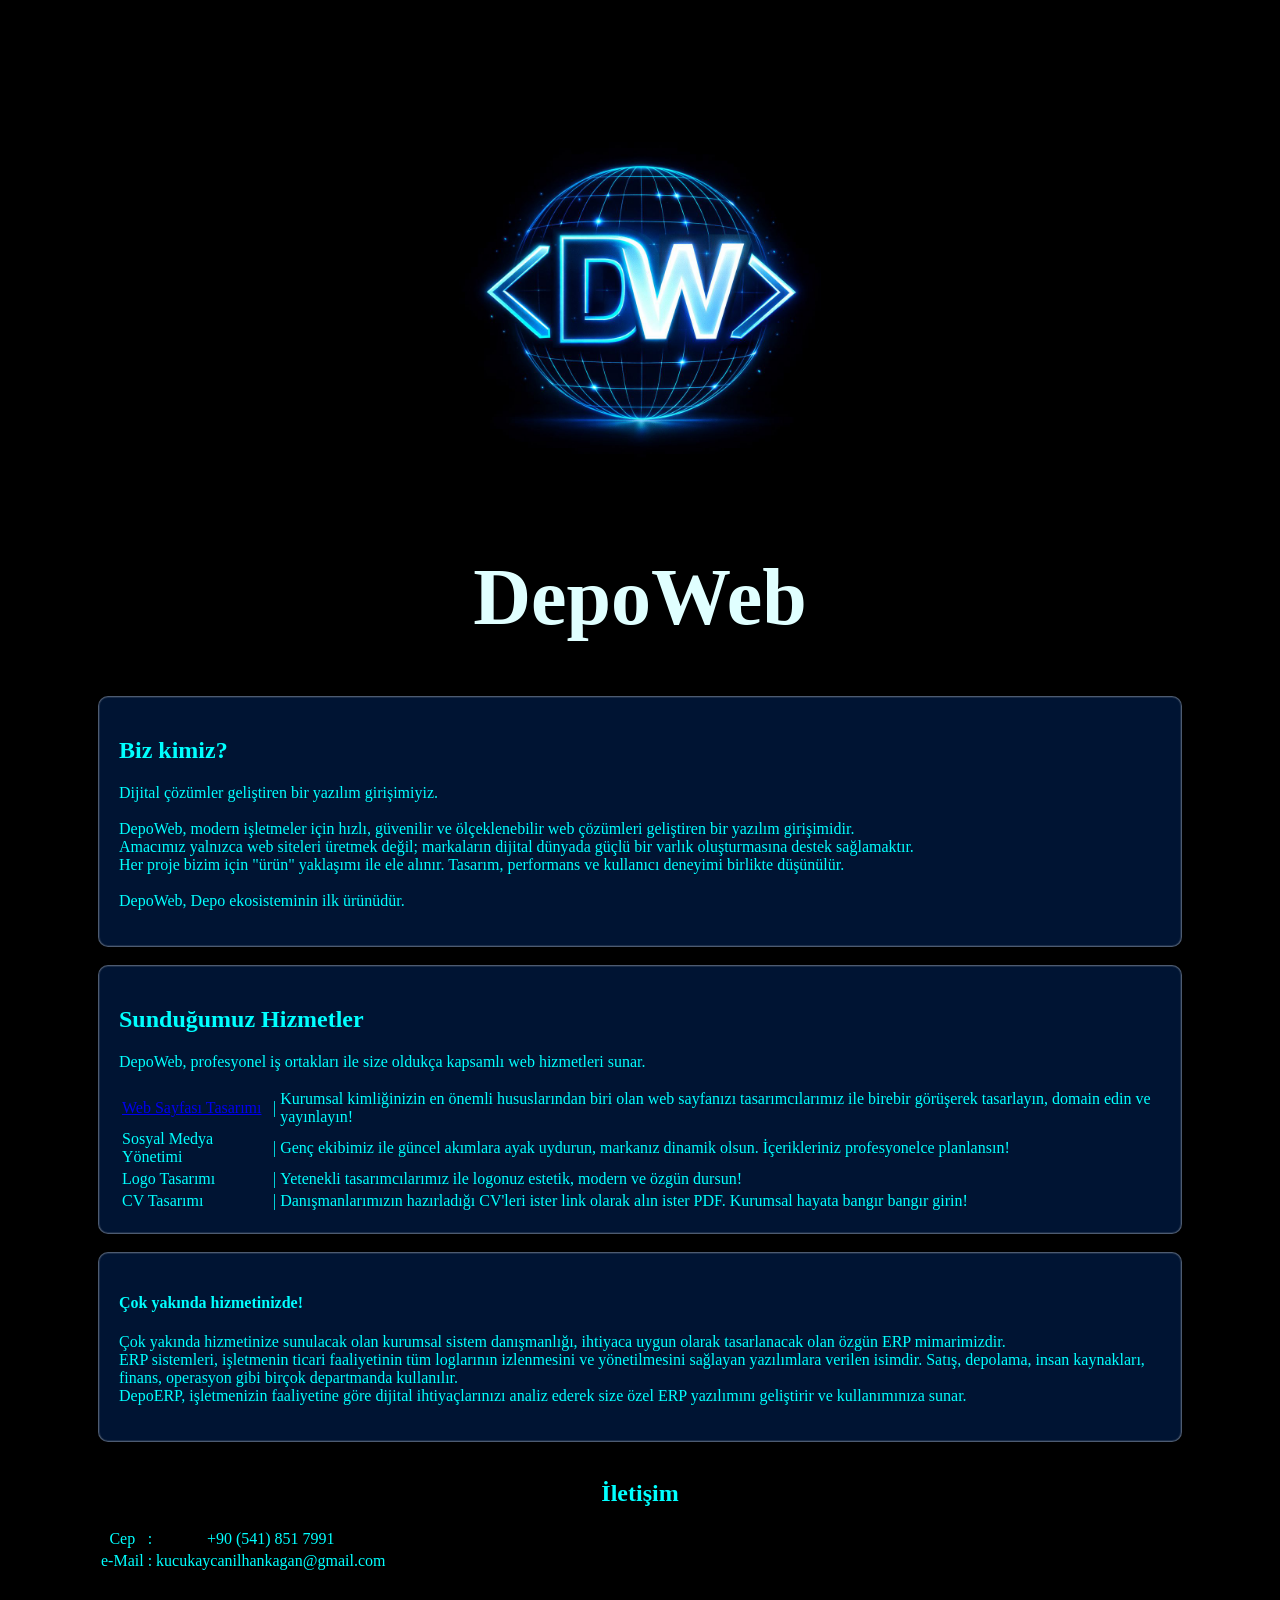
<file: index.html>
<!DOCTYPE html>
<html lang="tr">
<head>
    <meta charset="UTF-8">
    <meta name="viewport" content="width=device-width, initial-scale=1.0">
    <title>DEPO | DepoWeb</title>
    <link rel="stylesheet" href="style.css">
</head>
<body>
    
    <div class="logogorsel"><img src="logo2.jpg" alt="logo DepoWeb" class="logo"></div>
   
    <div class="h1"><h1>DepoWeb</h1></div>
    
    <div class="kim">
        <h2>Biz kimiz?</h2>
    <p>Dijital çözümler geliştiren bir yazılım girişimiyiz.
        <br>
        <br>
    DepoWeb, modern işletmeler için hızlı, güvenilir ve ölçeklenebilir web çözümleri geliştiren bir yazılım girişimidir.
        <br>
    Amacımız yalnızca web siteleri üretmek değil; markaların dijital dünyada güçlü bir varlık oluşturmasına destek sağlamaktır.
        <br>
    Her proje bizim için "ürün" yaklaşımı ile ele alınır. Tasarım, performans ve kullanıcı deneyimi birlikte düşünülür.
        <br>
        <br>
    DepoWeb, Depo ekosisteminin ilk ürünüdür.
    </p>
    </div>
    <br>

    <div class="hizmet">
        <h2>Sunduğumuz Hizmetler</h2>
    <p>DepoWeb, profesyonel iş ortakları ile size oldukça kapsamlı web hizmetleri sunar.</p>
   <table>
    <td><a href="webpaketleri.html">Web Sayfası Tasarımı</a></td>
        <td>|</td>
        <td>Kurumsal kimliğinizin en önemli hususlarından biri olan web sayfanızı tasarımcılarımız ile birebir görüşerek tasarlayın, domain edin ve yayınlayın!</td>
    </tr>

    <tr>
        <td>Sosyal Medya Yönetimi</td>
        <td>|</td>
        <td>Genç ekibimiz ile güncel akımlara ayak uydurun, markanız dinamik olsun. İçerikleriniz profesyonelce planlansın!</td>
    </tr>
    <tr>
        <td>Logo Tasarımı</td>
        <td>|</td>
        <td>Yetenekli tasarımcılarımız ile logonuz estetik, modern ve özgün dursun!</td>
    </tr>
    <tr>
        <td>CV Tasarımı</td>
        <td>|</td>
        <td>Danışmanlarımızın hazırladığı CV'leri ister link olarak alın ister PDF. Kurumsal hayata bangır bangır girin!</td>
    </tr>
</table> 
</div>
        <br>
    <div class="yakın">
        <h4>Çok yakında hizmetinizde!</h4>
    <p>Çok yakında hizmetinize sunulacak olan kurumsal sistem danışmanlığı, ihtiyaca uygun olarak tasarlanacak olan özgün ERP mimarimizdir. 
        <br>
    ERP sistemleri, işletmenin ticari faaliyetinin tüm loglarının izlenmesini ve yönetilmesini sağlayan yazılımlara verilen isimdir. Satış, depolama, insan kaynakları, finans, operasyon gibi birçok departmanda kullanılır. 
        <br>
    DepoERP, işletmenizin faaliyetine göre dijital ihtiyaçlarınızı analiz ederek size özel ERP yazılımını geliştirir ve kullanımınıza sunar.
    </p></div>
    <br>
    <div class="iletisim">
        <h2>İletişim</h2>
    <table>
        <tr>
            <td>Cep</td>
            <td>:</td>
            <td>+90 (541) 851 7991</td>
        </tr>
        <tr>
            <td>e-Mail</td>
            <td>:</td>
            <td>kucukaycanilhankagan@gmail.com</td>
        </tr>
    </table></div>
</body>
</html>
</file>
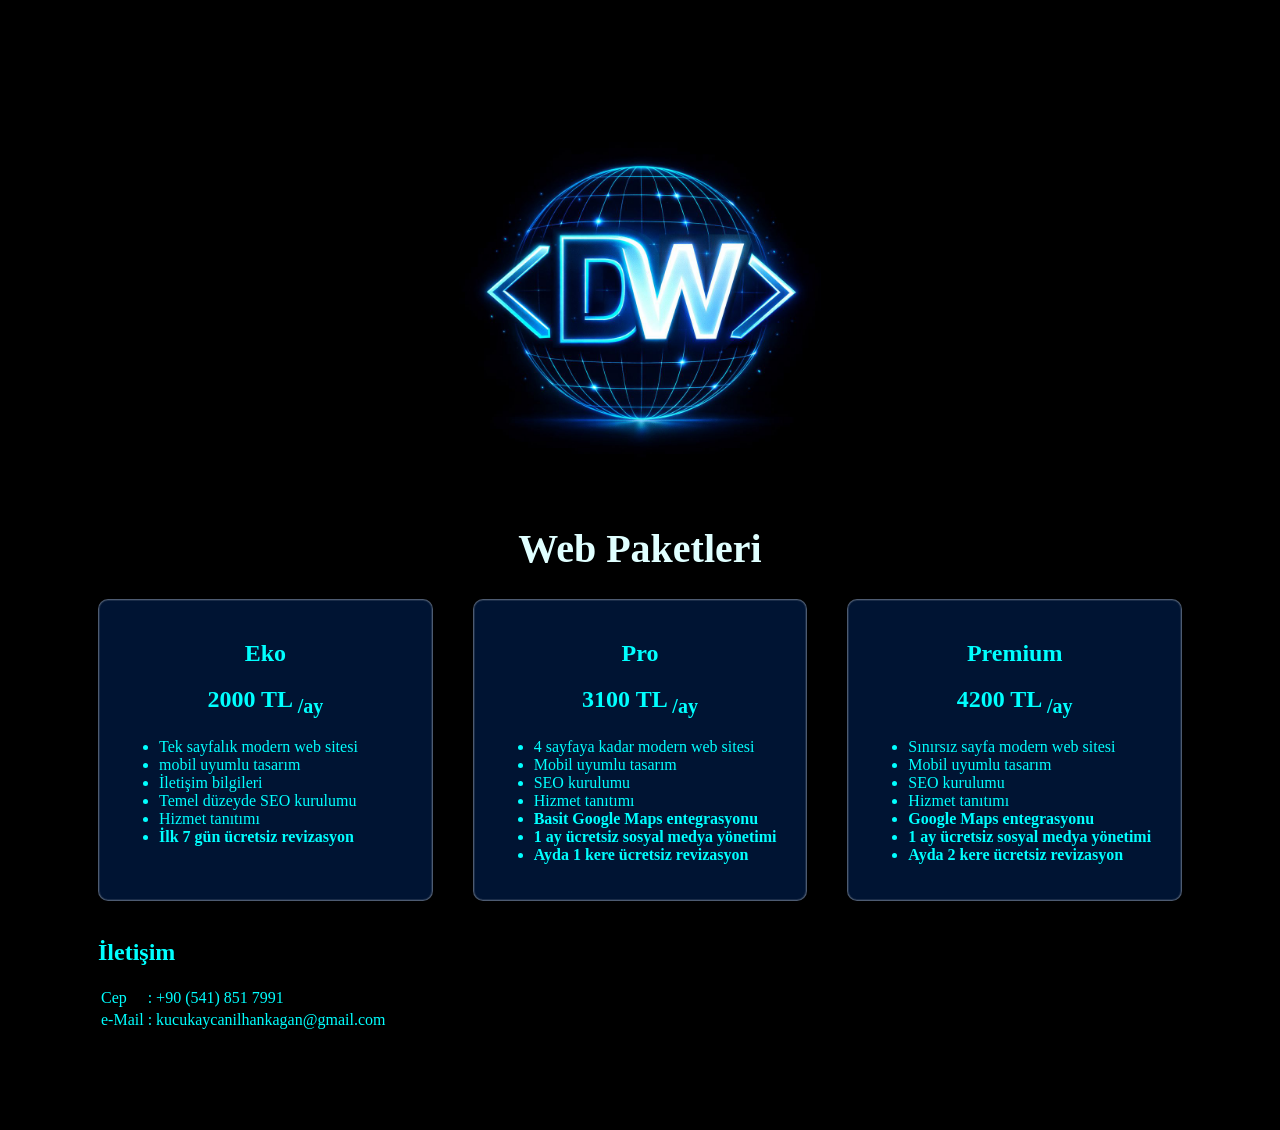
<file: webpaketleri.html>
<!DOCTYPE html>
<html lang="tr">
<head>
    <meta charset="UTF-8">
    <meta name="viewport" content="width=device-width, initial-scale=1.0">
    <title>Web Paketleri</title>
    <link rel="stylesheet" href="stylewebpaketleri.css">
</head>
<body>
   <div class="logogorsel"><img src="logo2.jpg" alt="logo" class="logo"></div>
    <h1>Web Paketleri</h1>
    <div class="paketler">
        <div class="paket1">
        <div class="isimfiyat">
            <h2>Eko</h2>
            <h2>2000 TL <sub>/ay</sub></h2> 
        </div>
        <div class="madde">
            <ul>
              <li>Tek sayfalık modern web sitesi</li>
              <li>mobil uyumlu tasarım</li>
              <li>İletişim bilgileri</li>
              <li>Temel düzeyde SEO kurulumu</li>
              <li>Hizmet tanıtımı</li>
              <li><strong>İlk 7 gün ücretsiz revizasyon</strong></li>
              <br>
              
            </ul>
        </div>
     </div>

     <div class="paket2">
        <div class="isimfiyat">
            <h2>Pro</h2>
            <h2>3100 TL <sub>/ay</sub></h2> 
        </div>
        <div class="madde">
            <ul>
                <li>4 sayfaya kadar modern web sitesi</li>
                <li>Mobil uyumlu tasarım</li>
                <li>SEO kurulumu</li>
                <li>Hizmet tanıtımı</li>
                <li><strong>Basit Google Maps entegrasyonu</strong></li>
                <li><strong>1 ay ücretsiz sosyal medya yönetimi</strong></li>
                <li><strong>Ayda 1 kere ücretsiz revizasyon</strong></li>
            </ul>
        </div>
     </div>

     <div class="paket3">
        <div class="isimfiyat">
            <h2>Premium</h2>
            <h2>4200 TL <sub>/ay</sub></h2> 
        </div>
        <div class="madde">
            <ul>
                <li>Sınırsız sayfa modern web sitesi</li>
                <li>Mobil uyumlu tasarım</li>
                <li>SEO kurulumu</li>
                <li>Hizmet tanıtımı</li>
                <li><strong>Google Maps entegrasyonu</strong></li>
                <li><strong>1 ay ücretsiz sosyal medya yönetimi</strong></li>
                <li><strong>Ayda 2 kere ücretsiz revizasyon</strong></li>
            </ul>
        </div>
     </div>
    </div>
    
 <br>
    <div class="iletisim">
        <h2>İletişim</h2>
     <table>
        <tr>
            <td>Cep</td>
            <td>:</td>
            <td>+90 (541) 851 7991</td>
        </tr>
        <tr>
            <td>e-Mail</td>
            <td>:</td>
            <td>kucukaycanilhankagan@gmail.com</td>
        </tr>
     </table>
    </div>
</body>
</html>
</file>
<file: style.css>
.logo{
    width: 400px;
}

body{
    background-color: black;
    padding: 90px;
}

.logogorsel{
    display: flex;
    justify-content: center;
    align-items: center;
}

.h1{
    color: lightcyan;
    text-align: center;
    font-size: 40px;
}

.kim{
    color: cyan;
    background-color: rgba(0, 100, 255, 0.2);
    backdrop-filter: blur(10px);
    border: 1px solid rgba(255, 255, 255, 0.3);
    border-radius: 10px;
    padding: 20px;
    box-shadow: inset 0 0 0 1px rgba(255, 255, 255, 0.1);
}

.hizmet{
    color: cyan;
    background-color: rgba(0, 100, 255, 0.2);
    backdrop-filter: blur(10px);
    border: 1px solid rgba(255, 255, 255, 0.3);
    border-radius: 10px;
    padding: 20px;
    box-shadow: inset 0 0 0 1px rgba(255, 255, 255, 0.1);
}

.yakın{
    color: cyan;
    background-color: rgba(0, 100, 255, 0.2);
    backdrop-filter: blur(10px);
    border: 1px solid rgba(255, 255, 255, 0.3);
    border-radius: 10px;
    padding: 20px;
    box-shadow: inset 0 0 0 1px rgba(255, 255, 255, 0.1);
}

.iletisim{
    color: cyan;
    text-align: center;
}


/* Tablet ve telefon için */
@media (max-width: 768px) {
    body {
        padding: 40px;  /* Yan boşlukları azalttık */
    }
    
    .logo {
        width: 280px;  /* Logo boyutunu küçülttük */
    }
    
    .h1 {
        font-size: 32px;  /* Başlık boyutunu küçülttük */
    }
    
    /* Cam kutuların hepsi için */
    .kim, .hizmet, .yakın {
        padding: 18px;  /* İç boşluk azaldı */
        backdrop-filter: blur(5px);  /* Bulanıklık azaldı - performans için */
        margin-bottom: 15px;  /* Kutular arası boşluk */
    }
}

/* Küçük telefonlar için */
@media (max-width: 480px) {
    body {
        padding: 20px;  /* İyice azalttık */
    }
    
    .logo {
        width: 200px;  /* Logo iyice küçüldü */
    }
    
    .h1 {
        font-size: 24px;  /* Başlık iyice küçüldü */
    }
    
    /* Cam kutular */
    .kim, .hizmet, .yakın {
        padding: 15px;  /* İç boşluk azaldı */
        backdrop-filter: blur(3px);  /* Daha az bulanık */
        background-color: rgba(0, 80, 200, 0.3);  /* Biraz daha opak */
        border-radius: 8px;  /* Köşeler biraz daha keskin */
    }
    
    /* Yazı boyutları da küçülsün */
    .kim p, .hizmet p, .yakın p {
        font-size: 14px;
    }
}

/* Çok küçük telefonlar (iPhone SE tarzı) */
@media (max-width: 375px) {
    body {
        padding: 15px;
    }
    
    .logo {
        width: 150px;
    }
    
    .h1 {
        font-size: 20px;
    }
}
</file>
<file: stylewebpaketleri.css>
.logo{
    width: 400px;
}

body{
    background-color: black;
    padding: 90px;
    align-items: center;
}

.logogorsel{
    display: flex;
    justify-content: center;
    align-items: center;
}

/* h1 etiketi için */
h1{
    color: lightcyan;
    text-align: center;
    font-size: 40px;
}

.paketler{
    display: flex;
    align-items: center;
    text-align: center;
    gap: 40px;
    margin: 0 auto;
}

/* Ortak paket stilleri */
.paket1, .paket2, .paket3{
    color: cyan;
    background-color: rgba(0, 100, 255, 0.2);
    backdrop-filter: blur(10px);
    border: 1px solid rgba(255, 255, 255, 0.3);
    border-radius: 10px;
    padding: 20px;
    box-shadow: inset 0 0 0 1px rgba(255, 255, 255, 0.1);
    width: 100%;
}

.iletisim{
    color:cyan;
}

ul{
    text-align: left;
}

/* Link stili */
a{
    color: cyan;
    text-decoration: underline;
    font-weight: bold;
    display: inline-block;
}

/* TÜM MEDYALARDA (TABLET VE TELEFON) HER ŞEY ALT ALTA */
@media (max-width: 768px) {
    body {
        padding: 30px;
    }
    
    .logo {
        width: 250px;
    }
    
    h1 {
        font-size: 28px;
    }
    
    /* PAKETLER ALT ALTA */
    .paketler {
        flex-direction: column;
        gap: 20px;
        width: 100%;
    }
    
    .paket1, .paket2, .paket3 {
        padding: 18px;
        backdrop-filter: blur(5px);
        width: auto;
        margin: 0;
    }
    
    /* LOGO ORTADA */
    .logogorsel {
        justify-content: center;
    }
    
    /* TÜM YAZILAR ORTADA */
    body, .paketler, .paket1, .paket2, .paket3, .iletisim {
        text-align: center;
    }
    
    /* LİSTE ELEMANLARI DA ORTADA */
    ul {
        text-align: center;
        padding-left: 0;
        list-style-position: inside;
    }
    
    /* LINK */
    a {
        font-size: 18px;
        padding: 10px 0;
        display: inline-block;
    }
}

/* KÜÇÜK TELEFONLAR İÇİN EKSTRA */
@media (max-width: 480px) {
    body {
        padding: 20px;
    }
    
    .logo {
        width: 180px;
    }
    
    h1 {
        font-size: 24px;
    }
    
    .paket1, .paket2, .paket3 {
        padding: 15px;
        backdrop-filter: blur(3px);
        border-radius: 8px;
    }
    
    .paket1 p, .paket2 p, .paket3 p {
        font-size: 14px;
    }
    
    a {
        font-size: 16px;
    }
}

/* ÇOK KÜÇÜK TELEFONLAR */
@media (max-width: 375px) {
    body {
        padding: 15px;
    }
    
    .logo {
        width: 140px;
    }
    
    h1 {
        font-size: 22px;
    }
}
</file>
